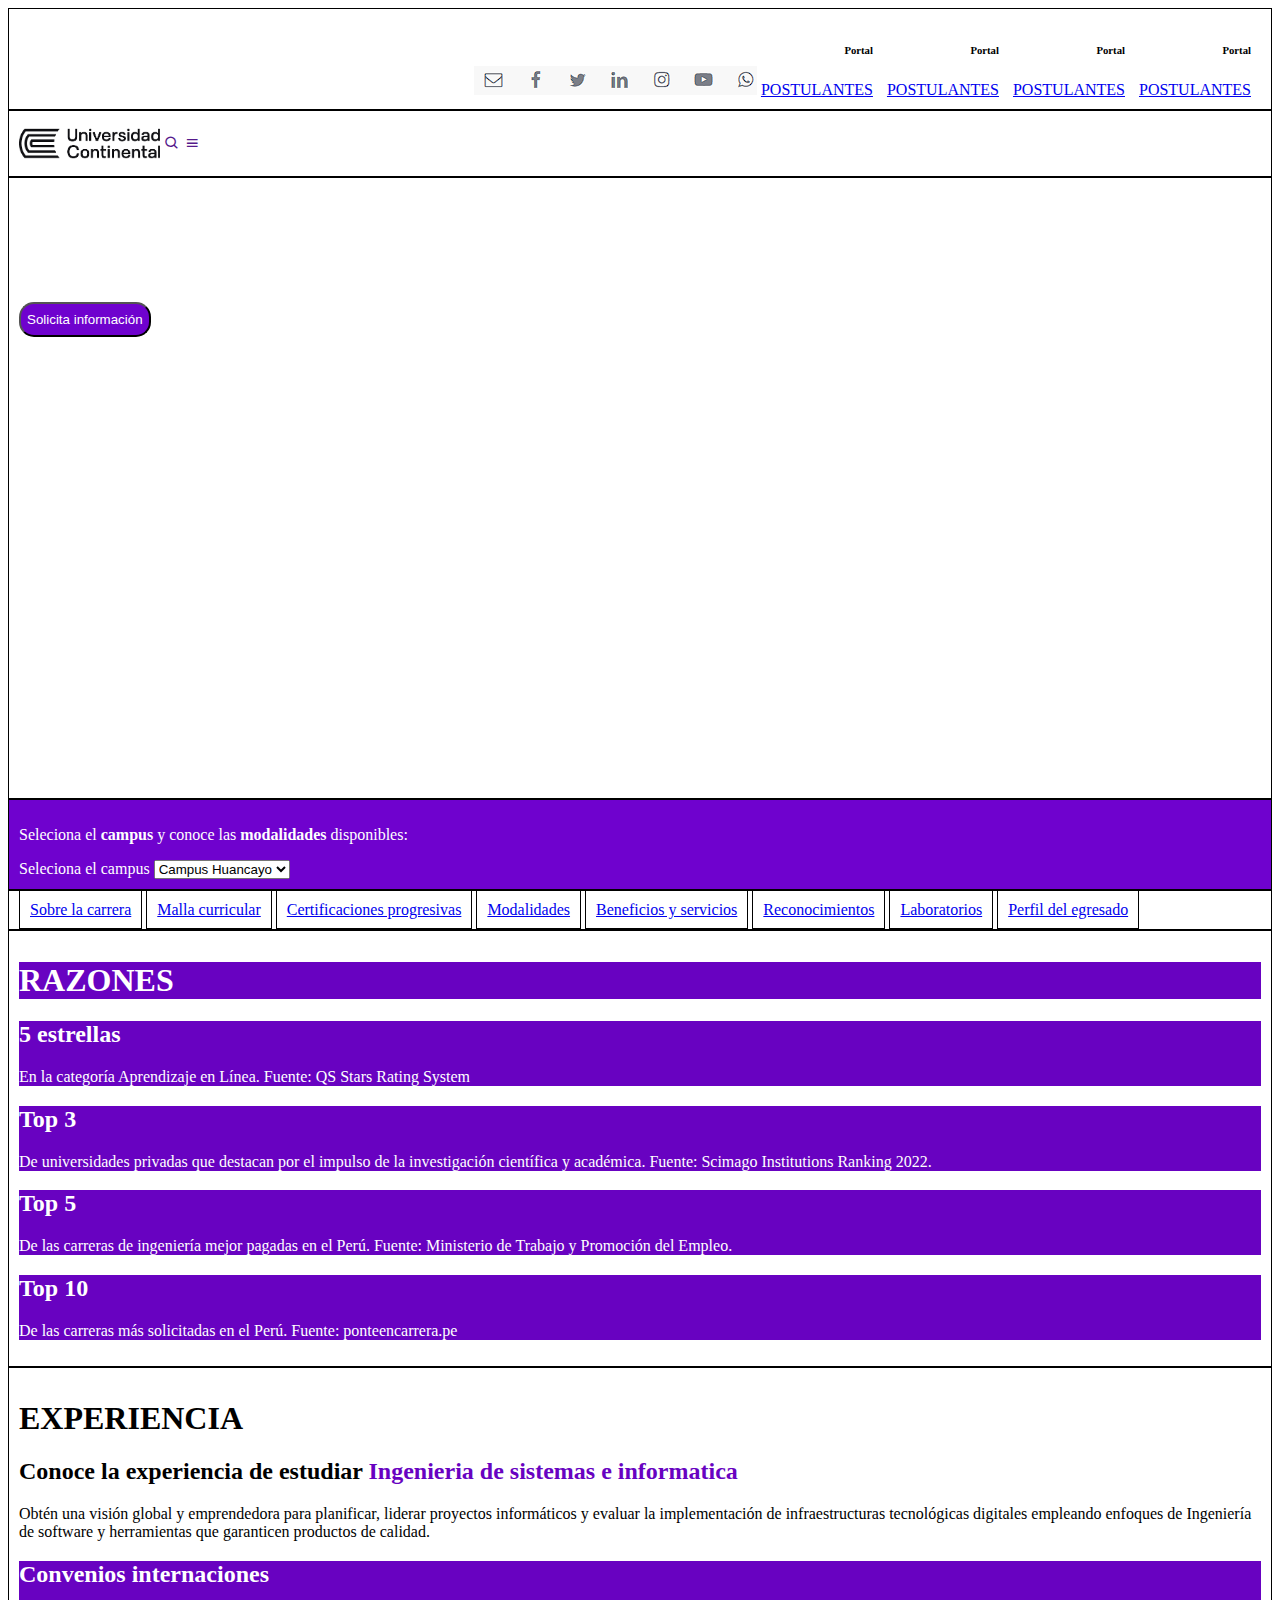
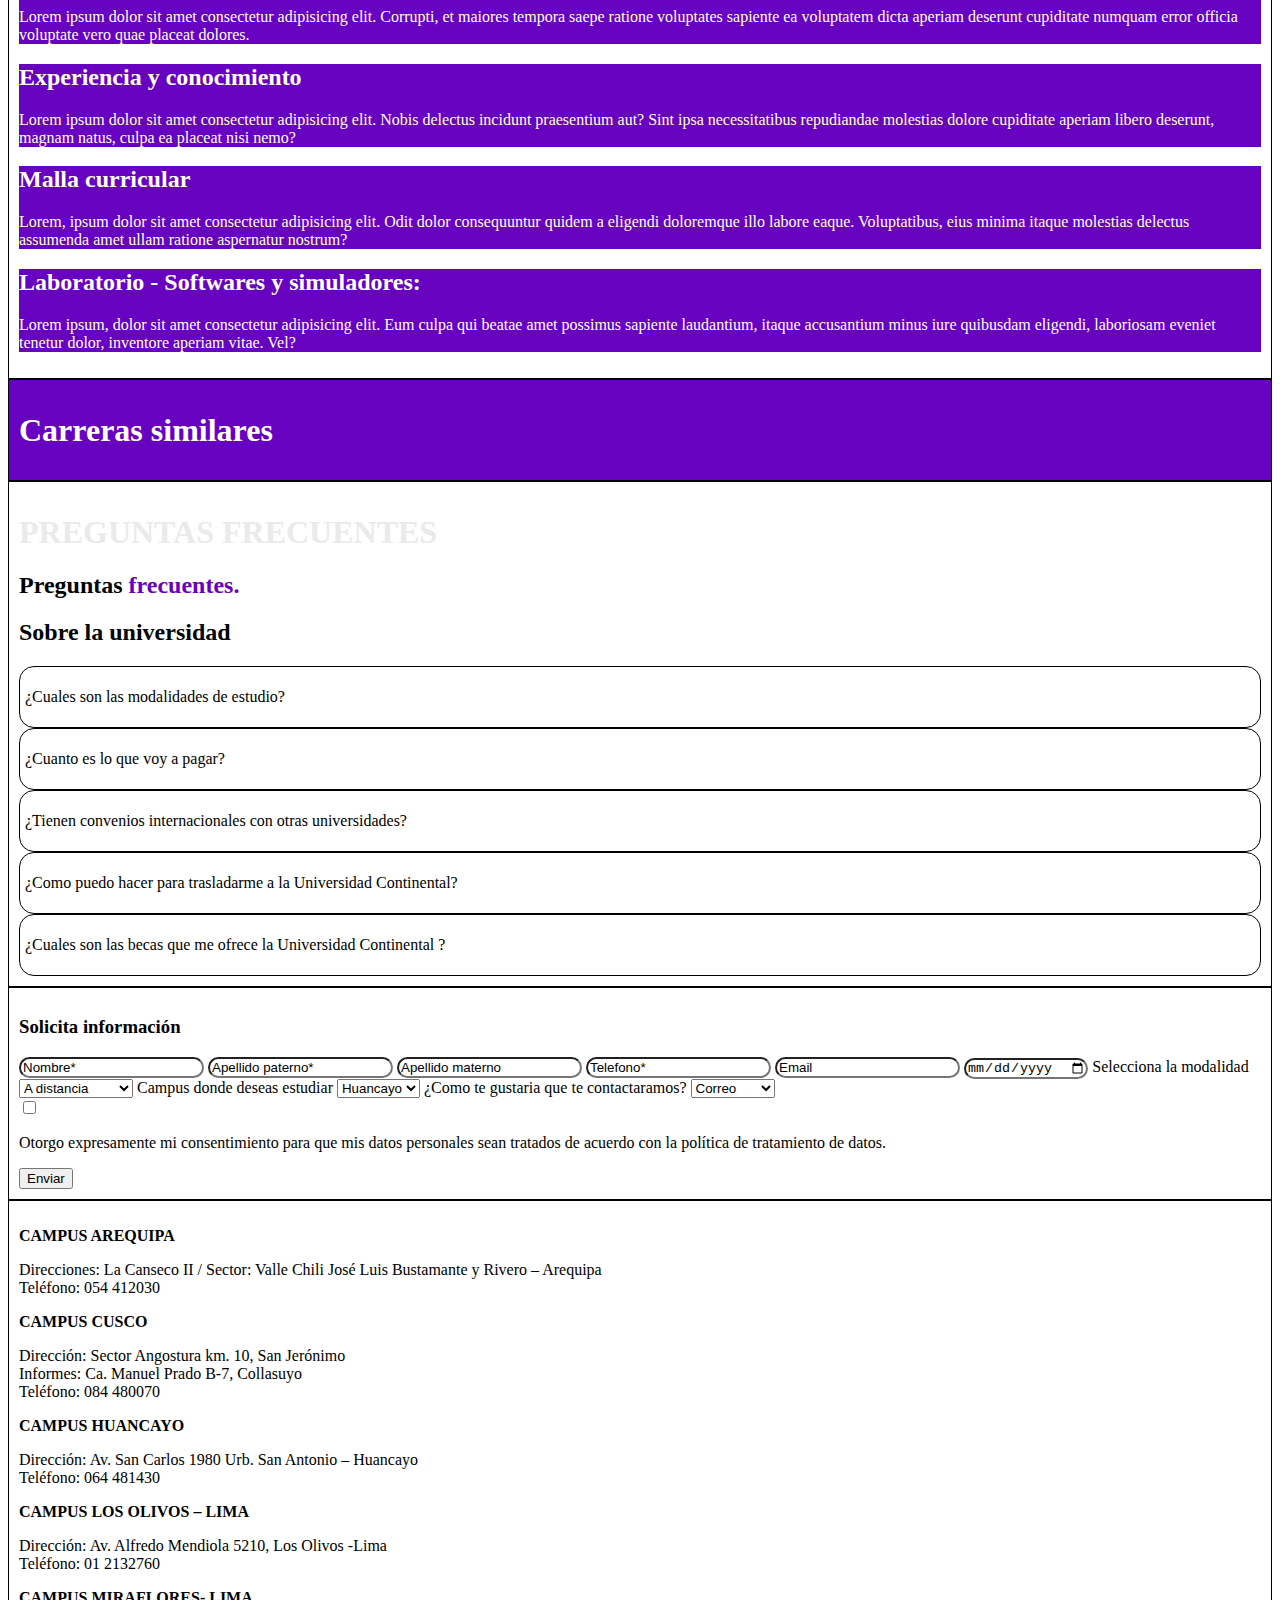
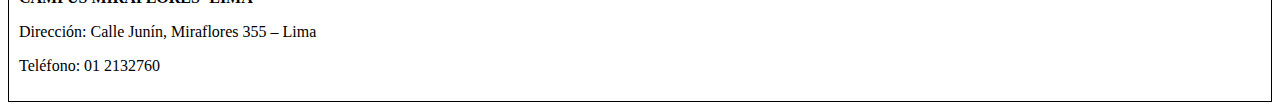
<file: index.html>
<!DOCTYPE html>
<html lang="es">
<head>
  <meta charset="UTF-8">
  <meta name="viewport" content="width=device-width, initial-scale=1.0">
  <title>Ingenieria de sistemas</title>
  <link href='https://unpkg.com/boxicons@2.1.4/css/boxicons.min.css' rel='stylesheet'>
  <style>
    header {
      text-align: right;
      white-space: nowrap; 
    }

    .primero, .segundo, .tercero, .cuarto {
      display: inline-block; 
      margin-right: 10px;
    }

    .secondHeader {
      text-align: left; 
    }

    .secondHeader img {
      height: 45px;
      vertical-align: middle;
      margin-left: auto;
    }

    .secondHeader i {
      vertical-align: middle;
      align-items: end;
      margin-left: auto;
    }

    .question{
      border: 1px solid black; 
      padding: 5px;
      border-radius: 15px;
    }
  </style>
</head>
<body>
  <header style="border: 1px solid black; padding: 10px;">
    <img src="images/redes.png" alt="">
    <div class="primero">
      <h6>Portal</h6>
      <a href="#">POSTULANTES</a>  
    </div>
    <div class="segundo">
      <h6>Portal</h6>
      <a href="#">POSTULANTES</a>
    </div>
    <div class="tercero">
      <h6>Portal</h6>
      <a href="#">POSTULANTES</a>
    </div>
    <div class="cuarto">
      <h6>Portal</h6>
      <a href="#">POSTULANTES</a>
    </div>
  </header>

  <div class="secondHeader" style="border: 1px solid black; padding: 10px;">
    <img src="images/logoContinental.png" alt="UniversidadContinental" height="45px">
    <a href=""><i class='bx bx-search'></i></a>
    <a href=""><i class='bx bx-menu'></i></a>
  </div>

  <div class="informacion" style="height: 600px; border: 1px solid black; padding: 10px;  background-image: url(https://ucontinental.edu.pe/site/wp-content/uploads/2023/05/universidad-continental-carrera-ingenieria-sistemas.jpg);">
    <h1 style="color: white;">Ingeniería de Sistemas e Informática</h1>
    <p style="color: white;">Con una metodología educativa centrada en la experiencia y la práctica, con profesores especialistas en su campo y acuerdos internacionales que ofrecen una perspectiva global de la profesión.</p>
    <button style="height: 35px; background: rgb(111, 2, 206); border-radius: 15px; color: rgb(255, 255, 255  );">Solicita información</button>
  </div>

  <div class="campus" style="border: 1px solid black; padding: 10px; background-color: rgb(111, 2, 206);">
    <p style="color: rgb(255, 255, 255  );">Seleciona el <b>campus</b> y conoce las <b>modalidades</b> disponibles:</p>
    <label for="campus" style="color: rgb(255, 255, 255  );">Seleciona el campus</label>
    <select name="" id="">
      <option value="">Campus Huancayo</option>
      <option value="">Campus Arequipa</option>
      <option value="">Campus Lima</option>
      <option value="">Campus Cusco</option>
      <option value="">Campus Ica</option>
    </select>
  </div>

  <div class="infomacionDos" style="border: 1px solid black; padding: 10px;">
    <a style="border: 1px solid black; padding: 10px;" href="#">Sobre la carrera</a>
    <a style="border: 1px solid black; padding: 10px;" href="#">Malla curricular</a>
    <a style="border: 1px solid black; padding: 10px;" href="#">Certificaciones progresivas</a>
    <a style="border: 1px solid black; padding: 10px;" href="#">Modalidades</a>
    <a style="border: 1px solid black; padding: 10px;" href="#">Beneficios y servicios</a>
    <a style="border: 1px solid black; padding: 10px;" href="#">Reconocimientos</a>
    <a style="border: 1px solid black; padding: 10px;" href="#">Laboratorios</a>
    <a style="border: 1px solid black; padding: 10px;" href="#">Perfil del egresado</a>
  </div>

  <div class="razones" style="border: 1px solid black; padding: 10px;">
    <div style="background: rgb(104, 2, 193); color: rgb(255, 255, 255  );">
      <h1>RAZONES</h1>
    </div>
    <div style="background: rgb(104, 2, 193); color: rgb(255, 255, 255  );">
      <h2>5 estrellas</h2>
      <p>En la categoría Aprendizaje en Línea. Fuente: QS Stars Rating System</p>
    </div>
    <div style="background: rgb(104, 2, 193); color: rgb(255, 255, 255  );">
      <h2>Top 3</h2>
      <p>De universidades privadas que destacan por el impulso de la investigación científica y académica. Fuente: Scimago Institutions Ranking 2022.</p>
    </div>
    <div style="background: rgb(104, 2, 193); color: rgb(255, 255, 255  );">
      <h2>Top 5</h2>
      <p>De las carreras de ingeniería mejor pagadas en el Perú. Fuente: Ministerio de Trabajo y Promoción del Empleo.</p>
    </div>
    <div style="background: rgb(104, 2, 193); color: rgb(255, 255, 255  );">
      <h2>Top 10</h2>
      <p>De las carreras más solicitadas en el Perú. Fuente: ponteencarrera.pe</p>
    </div>
  </div>

  <div class="experiencia" style="border: 1px solid black; padding: 10px;">
    <h1>EXPERIENCIA</h1>
    <h2>Conoce la experiencia de estudiar <b style="color: rgb(104, 2, 193);">Ingenieria de sistemas e informatica</b></h2>
    <p>Obtén una visión global y emprendedora para planificar, liderar proyectos informáticos y evaluar la implementación de infraestructuras tecnológicas digitales empleando enfoques de Ingeniería de software y herramientas que garanticen productos de calidad.</p>

    <div class="convenios" style="background: rgb(104, 2, 193); color: rgb(255, 255, 255  );">
      <h2>Convenios internaciones</h2>
      <p>Lorem ipsum dolor sit amet consectetur adipisicing elit. Corrupti, et maiores tempora saepe ratione voluptates sapiente ea voluptatem dicta aperiam deserunt cupiditate numquam error officia voluptate vero quae placeat dolores.</p>
    </div>

    <div class="experienciaYConocimiento" style="background: rgb(104, 2, 193); color: rgb(255, 255, 255  );">
      <h2>Experiencia y conocimiento</h2>
      <p>Lorem ipsum dolor sit amet consectetur adipisicing elit. Nobis delectus incidunt praesentium aut? Sint ipsa necessitatibus repudiandae molestias dolore cupiditate aperiam libero deserunt, magnam natus, culpa ea placeat nisi nemo?</p>
    </div>

    <div class="mallaCurricular" style="background: rgb(104, 2, 193); color: rgb(255, 255, 255  );">
      <h2>Malla curricular</h2>
      <p>Lorem, ipsum dolor sit amet consectetur adipisicing elit. Odit dolor consequuntur quidem a eligendi doloremque illo labore eaque. Voluptatibus, eius minima itaque molestias delectus assumenda amet ullam ratione aspernatur nostrum?</p>
    </div>

    <div class="laboratorio" style="background: rgb(104, 2, 193); color: rgb(255, 255, 255  );">
      <h2>Laboratorio - Softwares y simuladores:</h2>
      <p>Lorem ipsum, dolor sit amet consectetur adipisicing elit. Eum culpa qui beatae amet possimus sapiente laudantium, itaque accusantium minus iure quibusdam eligendi, laboriosam eveniet tenetur dolor, inventore aperiam vitae. Vel?</p>
    </div>
  </div>

  <div class="carrerasSimilares" style="background:rgb(104, 2, 193); color: rgb(255, 255, 255  ); border: 1px solid black; padding: 10px;">
    <h1>Carreras similares</h1>
  </div>

  <div class="preguntasFrecuentes" style="border: 1px solid black; padding: 10px;">
    <h1 style="color: rgb(234, 234, 234);">PREGUNTAS FRECUENTES</h1>
    <h2>Preguntas <b style="color: rgb(104, 2, 193)">frecuentes.</b></h2>
    
    <h2>Sobre la universidad</h2>
    <div class="question"><p>¿Cuales son las modalidades de estudio?</p></div>
    <div class="question"><p>¿Cuanto es lo que voy a pagar?</p></div>
    <div class="question"><p>¿Tienen convenios internacionales con otras universidades?</p></div>
    <div class="question"><p>¿Como puedo hacer para trasladarme a la Universidad Continental?</p></div>
    <div class="question"><p>¿Cuales son las becas que me ofrece la Universidad Continental ?</p></div>
  </div>

  <div class="solicitaInformacion" style="border: 1px solid black; padding: 10px;">
    <form action="">
      <h3>Solicita información</h3>
      <input style="border-radius: 15px;" type="text" class="text" value="Nombre*">
      <input style="border-radius: 15px;" type="text" class="text" value="Apellido paterno*">
      <input style="border-radius: 15px;" type="text" class="text" value="Apellido materno">
      <input style="border-radius: 15px;" type="text" class="number" value="Telefono*">
      <input style="border-radius: 15px;" type="email" name="" id="" value="Email">
      <input style="border-radius: 15px;" type="date" name="" id="" value="Fecha de nacimiento">

      <label for="">Selecciona la modalidad</label>
      <select name="" id="">
        <option value="">A distancia</option>
        <option value="">Semipresencial</option>
        <option value="">Presencial</option>
      </select>

      <label for="">Campus donde deseas estudiar</label>
      <select name="" id="">
        <option value="">Huancayo</option>
        <option value="">Arequipa</option>
        <option value="">Lima</option>
        <option value="">Cusco</option>
        <option value="">Ica</option>
      </select>

      <label for="">¿Como te gustaria que te contactaramos?</label>
      <select name="" id="">
        <option value="">Correo</option>
        <option value="">WhatsApp</option>
        <option value="">Llamada</option>
      </select>

      <div>
        <input type="checkbox" name="" id="">
        <p>Otorgo expresamente mi consentimiento para que mis datos personales sean tratados de acuerdo con la política de tratamiento de datos.</p>  
      </div>

      <!-- boton enviar -->
      <input type="submit" value="Enviar">
    </form>
  </div>

  <div class="informacionCampus" style="border: 1px solid black; padding: 10px;">
    <div>
      <div class="">
        <div class="">
          <div class="">
            <div class=""><p><strong>CAMPUS AREQUIPA</strong></p>
            </div>
          </div>
          <div class="">
            <div class=""><p>Direcciones: La Canseco II / Sector: Valle Chili José Luis Bustamante y Rivero – Arequipa<br>
              Teléfono: 054 412030</p>
            </div>
          </div>
        </div>
      </div>
    <div class="">
      <div class="">
        <div class="">
          <div class=""><p><strong>CAMPUS CUSCO</strong></p>
          </div>
        </div>
        <div class="">
          <div class=""><p>Dirección: Sector Angostura km. 10, San Jerónimo<br>
            Informes: Ca. Manuel Prado B-7, Collasuyo<br>
            Teléfono: 084 480070</p>
          </div>
        </div>
      </div>
    </div>
    <div class="">
      <div class=""><div class="">
        <div class=""><p><strong>CAMPUS HUANCAYO</strong></p>
        </div>
      </div>
      <div class="">
        <div class=""><p>Dirección: Av. San Carlos 1980 Urb. San Antonio – Huancayo<br>
        Teléfono: 064 481430</p>
          </div>
        </div>
      </div>
    </div>
  <div class="">
    <div class="">
      <div class=" ">
        <div class=""><p><strong>CAMPUS LOS OLIVOS – LIMA</strong></p>
        </div>
      </div>
      <div class="">
        <div class=""><p>Dirección: Av. Alfredo Mendiola 5210, Los Olivos -Lima<br role="presentation" data-uw-rm-sr="">
          Teléfono: 01 2132760</p>
        </div>
      </div>
    </div>
  </div>

  <div class="">
    <div class="">
      <div class="">
        <div class=""><p><strong>CAMPUS MIRAFLORES- LIMA</strong></p>
        </div>
      </div>
      <div class="">
        <div class="">
          <p>Dirección: Calle Junín, Miraflores 355 – Lima</p><p>Teléfono: 01 2132760</p>
        </div>
        </div>
      </div>
    </div>
  </div>
</div>
</body>
</html>
</file>
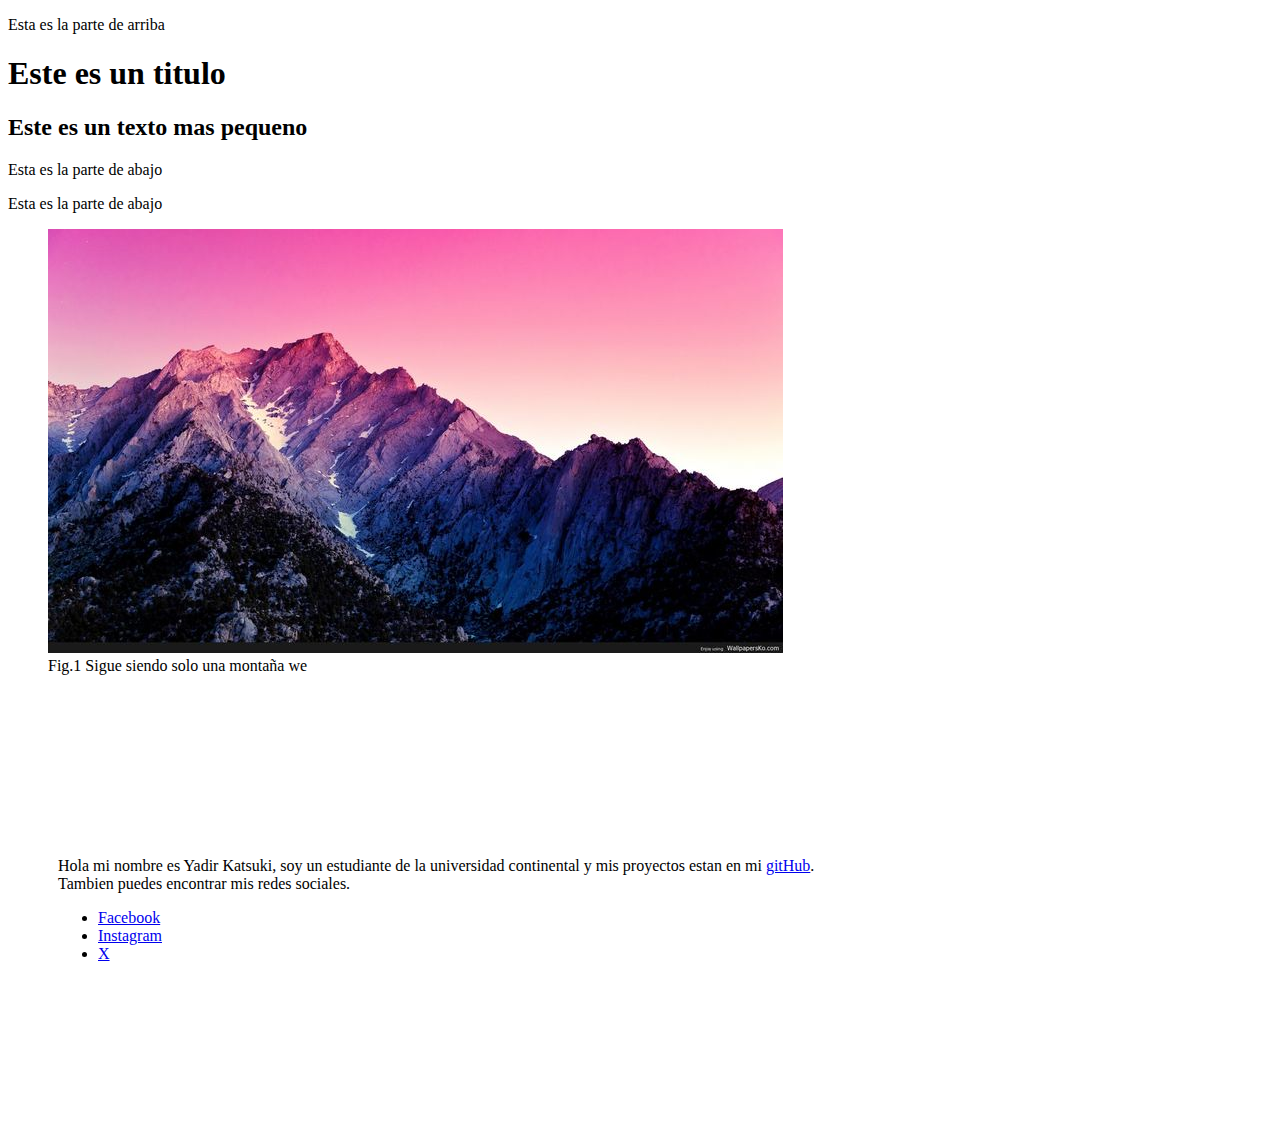
<file: index4.html>
<!DOCTYPE html>
<html>
<head>
	<meta charset="utf-8">
	<meta name="viewport" content="width=device-width, initial-scale=1">
	<title>Hola de nuevo</title>
	<link rel="stylesheet" type="text/css" href="style.css">
</head>
<body>
	
	<div class="up">
		<p>Esta es la parte de arriba</p>
		<h1>Este es un titulo</h1>
		<h2>Este es un texto mas pequeno</h2>	
	</div>
	<div class="down">
		<div class="centro">
			<p>Esta es la parte de abajo</p>
		</div>
		<p>Esta es la parte de abajo</p>
		<figure>
			<img src="/images/mountain.jpg" alt="son solo montañas we, nmms">
			<figcaption>Fig.1 Sigue siendo solo una montaña we</figcaption>
		</figure>
	</div>

	<div class="prueba">
		<p>Hola mi nombre es Yadir Katsuki, soy un estudiante de la universidad continental y mis proyectos estan en mi <a href="https://github.com/KatsukiCortez?tab=repositories">gitHub</a>.<br>
		Tambien puedes encontrar mis redes sociales.
		</p>
		
		<ul>
			<li><a href="https://www.facebook.com/EstebanCortezCH/">Facebook</a></li>
			<li><a href="instagram.com">Instagram</a></li>
			<li><a href="twitter">X</a></li>
		</ul>
	</div>
</body>
</html>
</file>
<file: style.css>
body{
	background-color: rgb(255, 255, 255);
	align-items: center;
}

.perfil{
	border-radius: 15px;
	filter: grayscale(100%);
	transition: 0.5s;	
}

.perfil:hover{
	transition: 0.5s;
	filter: grayscale(0%);
	scale: 1.1;
}

.perfil{
	display: flex;
	justify-content: center;
	align-items: center;
}

.prueba{
	padding: 150px 50px 150px 50px;
}
</file>
